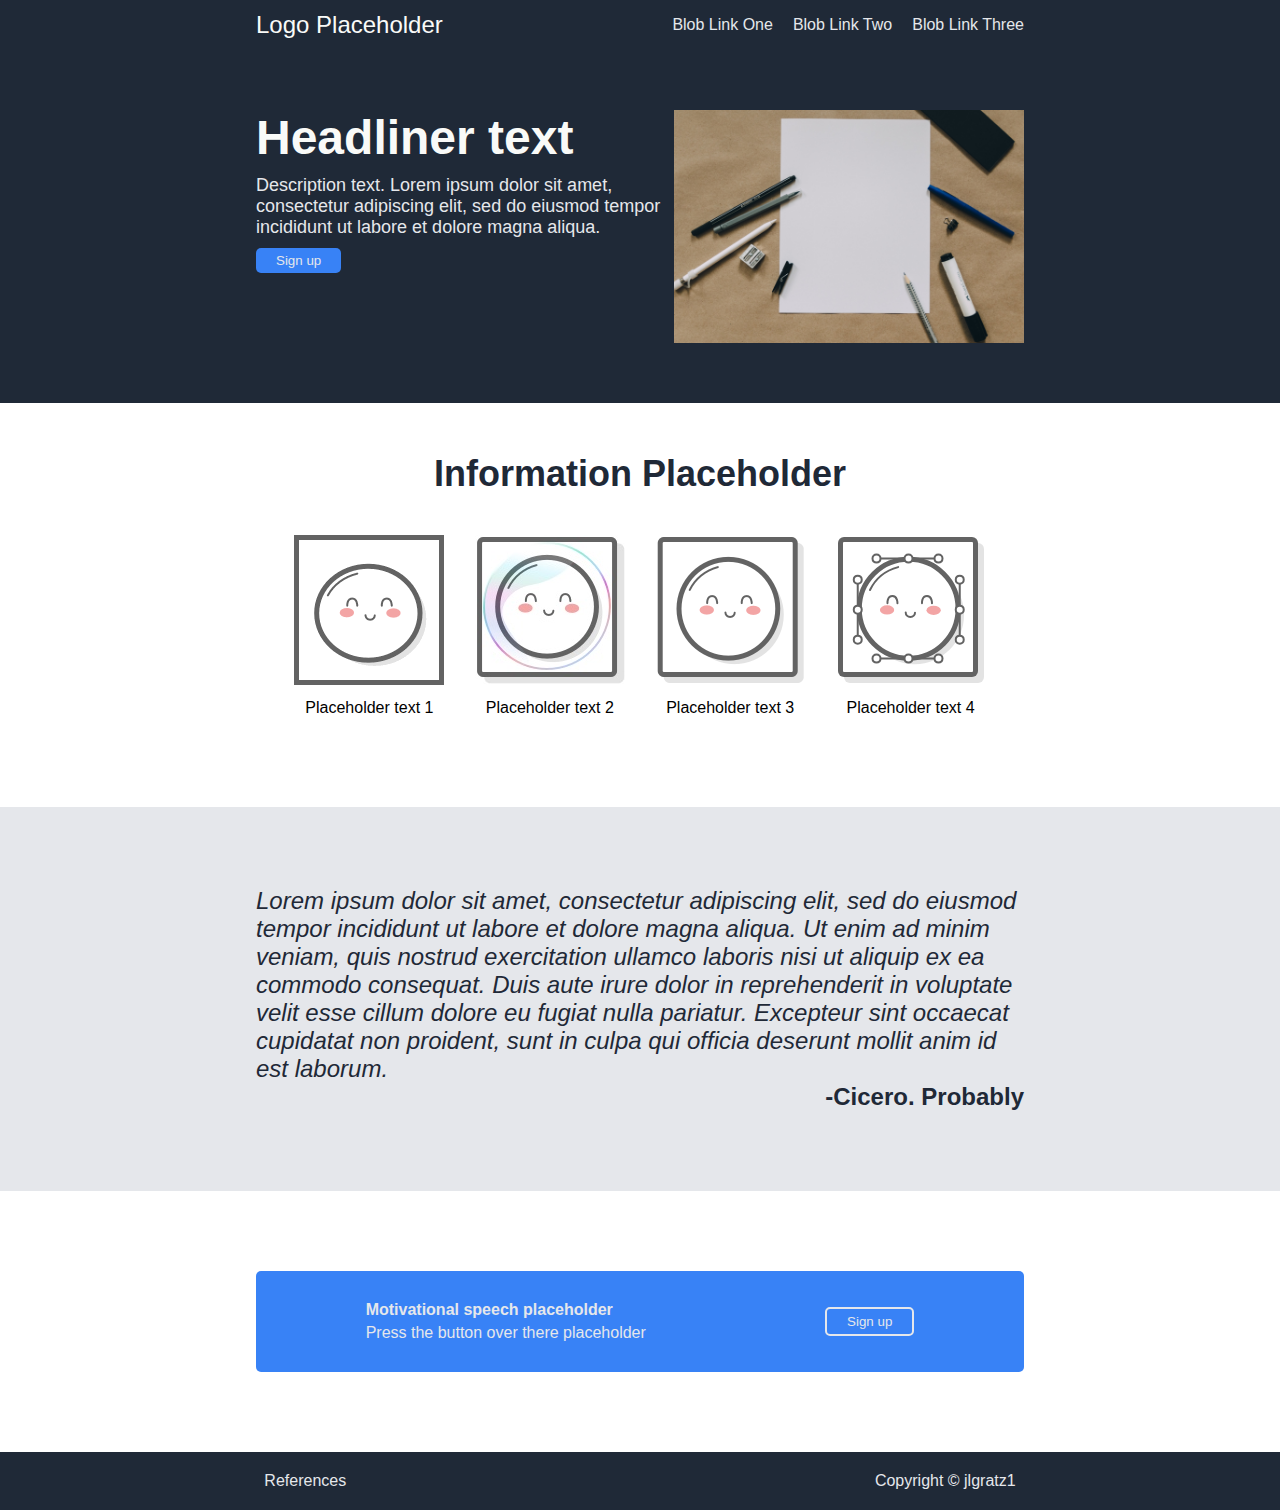
<file: index.html>
<!DOCTYPE html>
<html lang="en">
<head>
    <meta charset="UTF-8">
    <meta http-equiv="X-UA-Compatible" content="IE=edge">
    <meta name="viewport" content="width=device-width, initial-scale=1.0">
    <title>Landing Page</title>
    <link rel="stylesheet" href="style.css">
</head>
<body>
    
    <div class="header">
        <a href="index.html" class="logo">Logo Placeholder</a>
        <ul class="header-links">
            <li><a href="links/sign-up.html">Blob Link One</a></li>
            <li><a href="links/sign-up.html">Blob Link Two</a></li>
            <li><a href="links/sign-up.html">Blob Link Three</a></li>
        </ul>
    </div>

    <div class="description">
        <div>
            <div class="head">Headliner text</div>
            <div>Description text. Lorem ipsum dolor sit amet, consectetur adipiscing elit, sed do eiusmod tempor incididunt ut labore et dolore magna aliqua.</div>
            <a href="links/sign-up.html"><button type="button" class="sign-up">Sign up</button></a>
        </div>
        <img src="img/placeholder.jpg" alt="Placeholder image" width="350" height="auto">
    </div>

    <div class="info">
        <div class="subheader">Information Placeholder</div>
        <div class="images">
            <div>
                <img src="img/mochi.gif" width="100px" height="auto">
                <div>Placeholder text 1</div>
            </div>
            <div>
                <img src="img/mochi.jpg" width="100px" height="auto">
                <div>Placeholder text 2</div>
            </div>
            <div>
                <img src="img/mochi.png" width="100px" height="auto">
                <div>Placeholder text 3</div>
            </div>
            <div>
                <img src="/img/mochi.svg" width="100px" height="auto">
                <div>Placeholder text 4</div>
            </div>
        </div>
    </div>

    <div class="quote-container">
        <div class="quote">Lorem ipsum dolor sit amet, consectetur adipiscing elit, sed do eiusmod tempor incididunt ut labore et dolore magna aliqua. Ut enim ad minim veniam, quis nostrud exercitation ullamco laboris nisi ut aliquip ex ea commodo consequat. Duis aute irure dolor in reprehenderit in voluptate velit esse cillum dolore eu fugiat nulla pariatur. Excepteur sint occaecat cupidatat non proident, sunt in culpa qui officia deserunt mollit anim id est laborum.</div>
        <div>-Cicero. Probably</div>
    </div>

    <div class="invitation">
        <div>
            <div class="head">Motivational speech placeholder</div>
            <div>Press the button over there placeholder</div>
        </div>
        <a href="links/sign-up.html"><button type="button" class="sign-up">Sign up</button></a>
    </div>

    <div class="footer">
        <div class="dropdown">
            <span>References</span>
            <div class="dropdown-content">
                <p>Image on the Landing Page by <a href="https://unsplash.com/photos/N3o-leQyFsI">Kelly Sikkema</a> from <a href="https://unsplash.com/@kellysikkema">Unsplash</a></p>
                <p>Information placeholder images taken from <a href="https://www.internetingishard.com/html-and-css/links-and-images/#image-formats">Interneting is Hard</a></p>
                <p>Image on the Sign-up Page by <a href="https://pixabay.com/users/geralt-9301/?utm_source=link-attribution&amp;utm_medium=referral&amp;utm_campaign=image&amp;utm_content=2422167">Gerd Altmann</a> from <a href="https://pixabay.com/?utm_source=link-attribution&amp;utm_medium=referral&amp;utm_campaign=image&amp;utm_content=2422167">Pixabay</a></p>
            </div>
        </div>
        <div>Copyright © jlgratz1</div>
    </div>
</body>
</html>
</file>
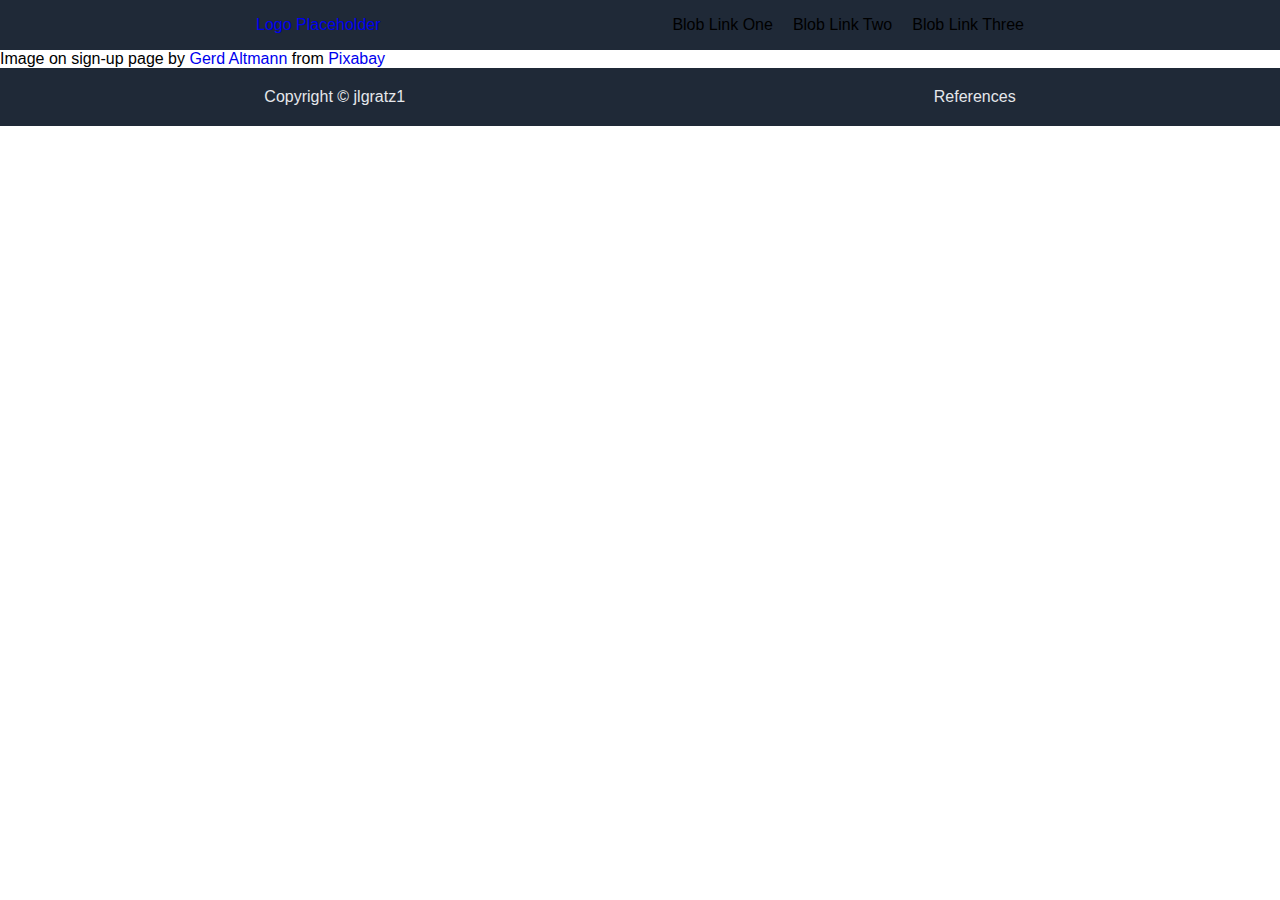
<file: links/references.html>
<!DOCTYPE html>
<html lang="en">
<head>
    <meta charset="UTF-8">
    <meta http-equiv="X-UA-Compatible" content="IE=edge">
    <meta name="viewport" content="width=device-width, initial-scale=1.0">
    <title>References</title>
    <link rel="stylesheet" href="../style.css">
</head>
<body>
    
    <div class="header">
        <div><a href="../index.html">Logo Placeholder</a></div>
        <ul class="header-links">
            <li>Blob Link One</li>
            <li>Blob Link Two</li>
            <li>Blob Link Three</li>
        </ul>
    </div>
    
    <div class="references">Image on sign-up page by <a href="https://pixabay.com/users/geralt-9301/?utm_source=link-attribution&amp;utm_medium=referral&amp;utm_campaign=image&amp;utm_content=2422167">Gerd Altmann</a> from <a href="https://pixabay.com/?utm_source=link-attribution&amp;utm_medium=referral&amp;utm_campaign=image&amp;utm_content=2422167">Pixabay</a></div>

    <div class="footer">
        <div>Copyright © jlgratz1</div>
        <div><a href="references.html">References</a></div>
    </div>
</body>
</html>
</file>
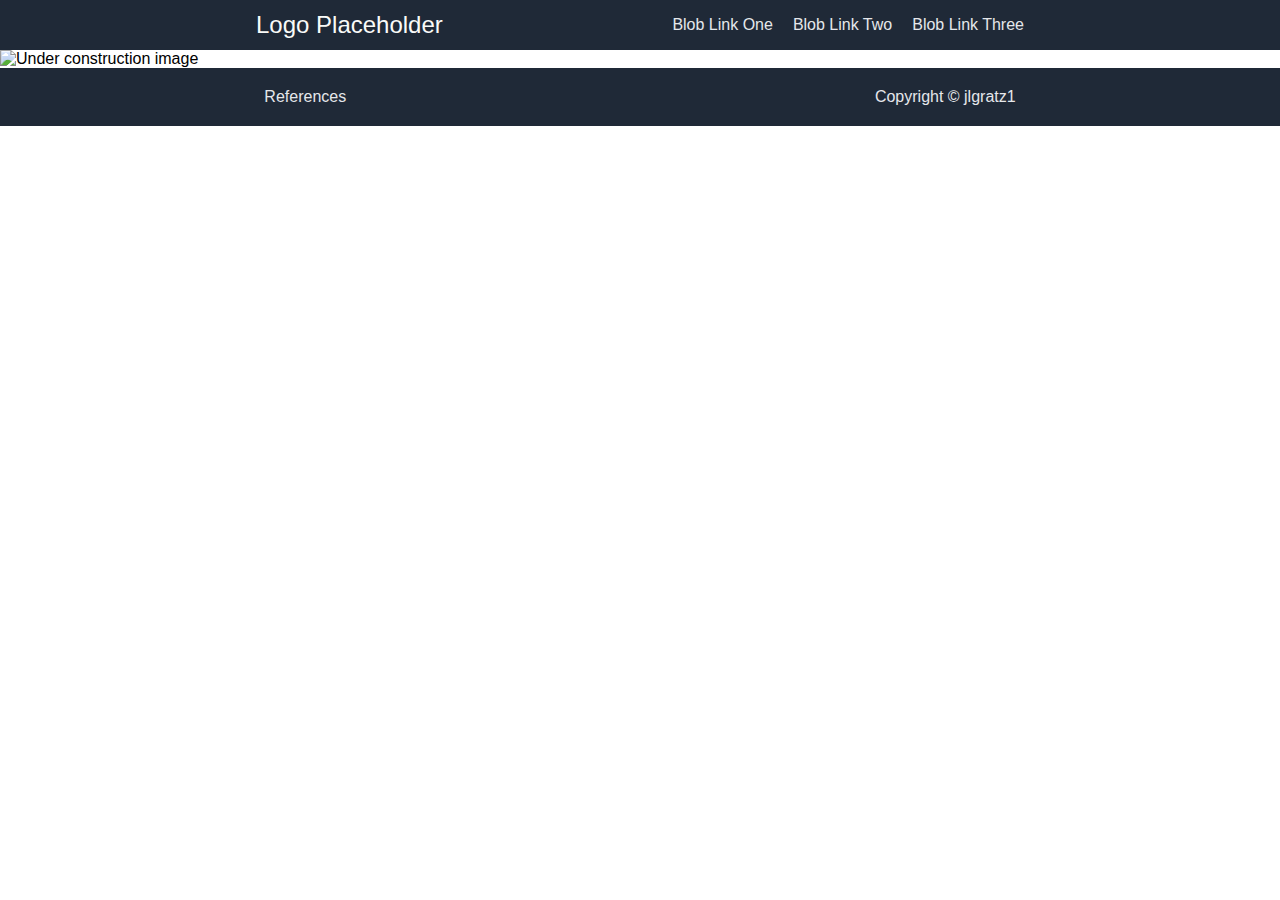
<file: links/sign-up.html>
<!DOCTYPE html>
<html lang="en">
<head>
    <meta charset="UTF-8">
    <meta http-equiv="X-UA-Compatible" content="IE=edge">
    <meta name="viewport" content="width=device-width, initial-scale=1.0">
    <title>Sign-up Page</title>
    <link rel="stylesheet" href="../style.css">
</head>
<body>
    
    <div class="header">
        <a href="../index.html" class="logo">Logo Placeholder</a>
        <ul class="header-links">
            <li><a href="links/sign-up.html">Blob Link One</a></li>
            <li><a href="links/sign-up.html">Blob Link Two</a></li>
            <li><a href="links/sign-up.html">Blob Link Three</a></li>
        </ul>
    </div>
    
    <img href="../img/construction.jpg" alt="Under construction image" width="900" height="auto">

    <div class="footer">
        <div class="dropdown">
            <span>References</span>
            <div class="dropdown-content">
                <p>Image on the Landing Page by <a href="https://unsplash.com/photos/N3o-leQyFsI">Kelly Sikkema</a> from <a href="https://unsplash.com/@kellysikkema">Unsplash</a></p>
                <p>Information placeholder images taken from <a href="https://www.internetingishard.com/html-and-css/links-and-images/#image-formats">Interneting is Hard</a></p>
                <p>Image on the Sign-up Page by <a href="https://pixabay.com/users/geralt-9301/?utm_source=link-attribution&amp;utm_medium=referral&amp;utm_campaign=image&amp;utm_content=2422167">Gerd Altmann</a> from <a href="https://pixabay.com/?utm_source=link-attribution&amp;utm_medium=referral&amp;utm_campaign=image&amp;utm_content=2422167">Pixabay</a></p>
            </div>
        </div>
        <div>Copyright © jlgratz1</div>
    </div>
</body>
</html>
</file>
<file: style.css>
body {
    display: flex;
    flex-direction: column;
    font-family: Helvetica, Arial, Helvetica, sans-serif;
    margin: 0;
    padding: 0;
}

.header,
.description,
.info,
.quote-container,
.invitation {
    padding: 0px 20%;
}

ul,
li {
    list-style-type: none;
    padding: 0;
}

a {
    text-decoration: none;
}

.header,
.description {
    background-color: #1f2937;
}

.header {
    display:flex;
    align-items: center;
}

.logo {
    color: #f9faf8;
    font-size: 24px;
}

.header-links{
    display: flex;
    margin-left: auto;
    gap: 20px;
}

.header-links a{
    color: #e5e7eb;
}

.description {
    display: flex;
    padding-top: 60px;
    padding-bottom: 60px;
    color: #e5e7eb;
    font-size: 18px;
    justify-content: space-between;
}

.description .head {
    color: #f9faf8;
    font-size: 48px;
    font-weight: bold;
    padding-bottom: 10px;
    flex: 1 1 auto;
}

.description div {
    max-width: 600px;
    flex: 1 1 auto;
    padding-bottom: 10px;
}

button {
    background-color: #3882f6;
    color: #e5e7eb;
    border-radius: 5px;
    padding: 5px 20px;
    border-width: 0px;
}

.info {
    text-align: center;
    padding-top: 50px;
    padding-bottom: 90px;
}

.subheader {
    margin-bottom: 40px;
    color: #1f2937;
    font-size: 36px;
    font-weight: bold;
}

.info .images {
    display: flex;
    justify-content: space-between;
    margin-left: 5%;
    margin-right: 5%;
}

.info .images img {
    width: 150px;
    margin-bottom: 10px;
}

.quote-container {
    background-color: #e5e7eb;
    padding-top: 80px;
    padding-bottom: 80px;
}

.quote-container div {
    text-align: right;
    font-size: 24px;
    font-weight: bold;
    max-width: 800px;
    margin: 0px auto;
    color: #1f2937;
}

.quote-container .quote {
    font-style: italic;
    text-align: left;
    font-weight: lighter;
}

.invitation {
    margin: 80px 20%;
    padding: 30px 20px;
    display: flex;
    justify-content: space-around;
    align-items: center;
    background-color: #3882f6;
    color: #e5e7eb;
    border-radius: 5px;
}

.invitation button {
    border: 2px solid #e5e7eb;
}

.invitation .head {
    font-weight:900;
    margin-bottom: 5px;
}

.footer {
    background-color: #1f2937;
    color: #e5e7eb;
    padding-top: 20px;
    padding-bottom: 20px;
    display: flex;
    text-align: center;
    justify-content: space-around;
}

.footer a {
    color: #e5e7eb;
}

.dropdown a {
    text-decoration: underline;
}

.dropdown {
    position: relative;
    display: inline-block;
}

.dropdown-content {
    display: none;
    position: absolute;
    bottom: 38px;
    background-color: #1f2937;
    border: 1px solid #e5e7eb;
    width: 450px;
    padding: 10px 10px;
    text-align: left;
    z-index: 1;
}

.dropdown:after {
    content: "";
    position: absolute;  
    bottom: 30px;
    height: 10px;
    width: 100%;
    display: block;
}

.dropdown:hover > .dropdown-content  {
    display: block;
}

.construction {
    display: flex;
    justify-content: center;
    margin-top: 20%;
}

.footer.sign-up {
    position: fixed;
    left: 0;
    bottom: 0;
    width: 100%;
}
</file>
